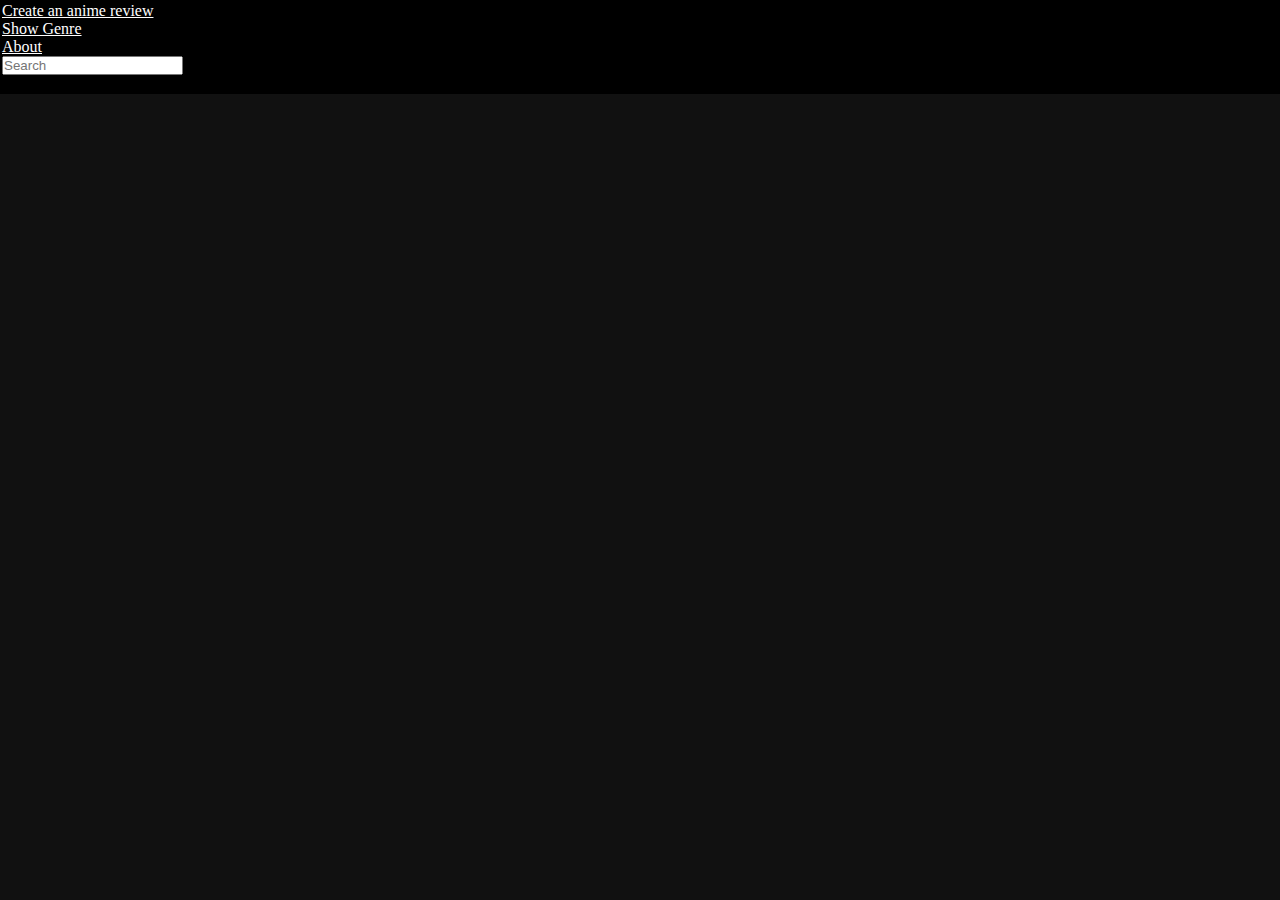
<file: index.html>
<!DOCTYPE html>
<html>
 <head>
   <link rel="stylesheet" href="css/main.css"/>
   <link rel="stylesheet" href="css/navbar.css"/>
   <title>AnimeReview</title>
 </head>
 <body>
   <noscript>This website relies on JavaScript for functionality. Could you please enable it to get the best experience possible when using this site</noscript>
   
   <!-- Div for navigation -->
   <div class="topnav" id="topnav">
    
	<!-- Div for links -->
	<div class="links">
		
		<!-- Div for important links -->
		<div class="important-links">
			<li><a href="https://github.com/animeReview/animeReview.github.io/new/version1/">Create an anime review</a></li>
			<li><a id="genre-link" href="javascript:void(0);">Show Genre</a></li>
			<li><a class="about-link" href="about.html">About</a></li>
		</div>
		
	  <!-- Div for genre -->
	  <div class="genre" id="genre" style="display:none;">
	   <span onclick="document.getElementById('genre').style.display = 'none'; document.getElementById('genre-link').style.display ='block'; document.getElementById('topnav').style.height = '90px';" style='color:white;'>X</span>
	   <ul>
	    <li><a href="anime/action/index.html">Action</a></li>
		<li><a href="anime/horror/index.html">Horror</a></li>
		<li><a href="anime/comedy/index.html">Comedy</a></li>
		<li><a href="anime/romance/index.html">Romance</a></li>
	   </ul>
	  </div>
	</div>
	
	<!-- Div for search bar -->
	<div class="searchbar">
		<form action="javascript:search()">
		   <input type="text" placeholder="Search" id="search">
	    </form>
	</div>
   </div> 
 
   <!-- Div for the user generated anime reviews -->
   <div class="anime-reviews" id="anime-reviews">
   </div>
   
   <!-- JavaScript code to function the search bar -->
   <script src="js/search.js"></script>
   
   <!-- JavaScript code to display the genre div -->
   <script>
   document.getElementById("genre-link").addEventListener("click", function(event){
	event.preventDefault();
	document.getElementById("genre").style.display = "block";
	
	this.style.display = "none";
	
	document.getElementById("genre").style.background = "black";
	
	document.getElementById("genre").style.height = "100px";
	
	document.getElementById("genre").style.width = "100px";
   });
   </script>
	 
   <!-- JavaSCript file for the 404 -->
   <script src="js/404.js"></script>
 </body>
</html>
</file>
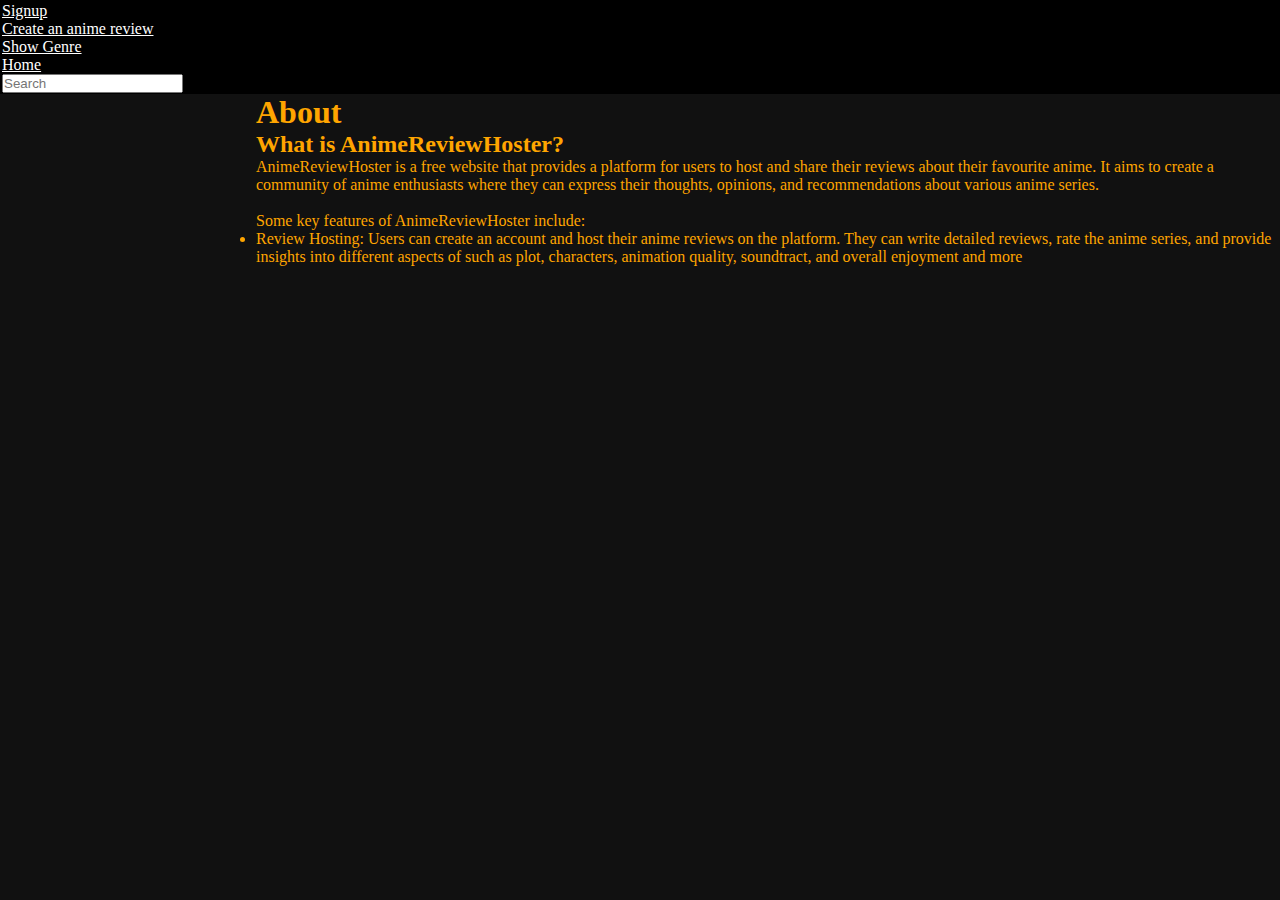
<file: about.html>
<!DOCTYPE html>
<html>
 <head>
   <link rel="stylesheet" href="css/navbar.css"/>
   <link rel="stylesheet" href="css/main.css"/>
   <title>About</title>
   <style>
   .about{
   margin-left:20%;
   }
   </style>
  </head>
  <body>
	<noscript>This website uses JavaScript for functionality. If you want the best experience possible please enable JavaScript</noscript>
	<!-- Div for navigation -->
	<div class="topnav" id="topnav">
  
		<!-- Div for links -->
		<div class="links">
		
			<!-- Div for important links -->
			<div class="important-links">
				<li><a href="signup.html">Signup</a></li>
				<li><a href="https://github.com/animeReview/animeReview.github.io/new/version1/">Create an anime review</a></li>
				<li><a id="genre-link" href="javascript:void(0);">Show Genre</a></li>
				<li><a href="index.html" class="about-link">Home</a></li>
			</div>
		
		<!-- Div for genre -->
		<div class="genre" id="genre" style="display:none;">
			<span onclick="document.getElementById('genre').style.display = 'none';document.getElementById('genre-link').style.display ='block'; document.getElementById('topnav').style.height = '50px';" style='color:white;'>X</span>
			<ul>
				<li><a href="anime/action/index.html">Action</a></li>
				<li><a href="anime/horror/index.html">Horror</a></li>
				<li><a href="anime/comedy/index.html">Comedy</a></li>
				<li><a href="anime/romance/index.html">Romance</a></li>
			</ul>
		</div>
	  </div>
	  <!-- Div for search bar -->
	  <div class="searchbar">
		<form action="javascript:search()">
		   <input type="text" placeholder="Search" id="search">
	    </form>
	  </div>
	</div>
   
   <!-- div for the about section -->
   <article class="about">
	  <h1>About</h1>
	  <h2>What is AnimeReviewHoster?</h2>
	  <p>AnimeReviewHoster is a free website that provides a platform for users to host and share their reviews about their favourite anime. It aims to create a community of anime enthusiasts where they can express their thoughts, opinions, and recommendations about various anime series.</p>
	  <br/>
	  <p>Some key features of AnimeReviewHoster include:</p>
	  <ul>
	   <li> <p>Review Hosting: Users can create an account and host their anime reviews on the platform. They can write detailed reviews, rate the anime series, and provide insights into different aspects of such as plot, characters, animation quality, soundtract, and overall enjoyment and more</p></li>
	  </ul>
   </article>
   
   <!-- JavaScript code to function the search bar -->
   <script src="js/search.js"></script>
   
   <!-- JavaScript code to display the genre div -->
   <script>
   document.getElementById("genre-link").addEventListener("click", function(event){
	event.preventDefault();
	document.getElementById("genre").style.display = "block";
	this.style.display = "none";
	
	document.getElementById("genre").style.background = "black";
	
	document.getElementById("genre").style.height = "100px";
	
	document.getElementById("genre").style.width = "100px";
   }); 
    </script>
   </body>
  </html>
</file>
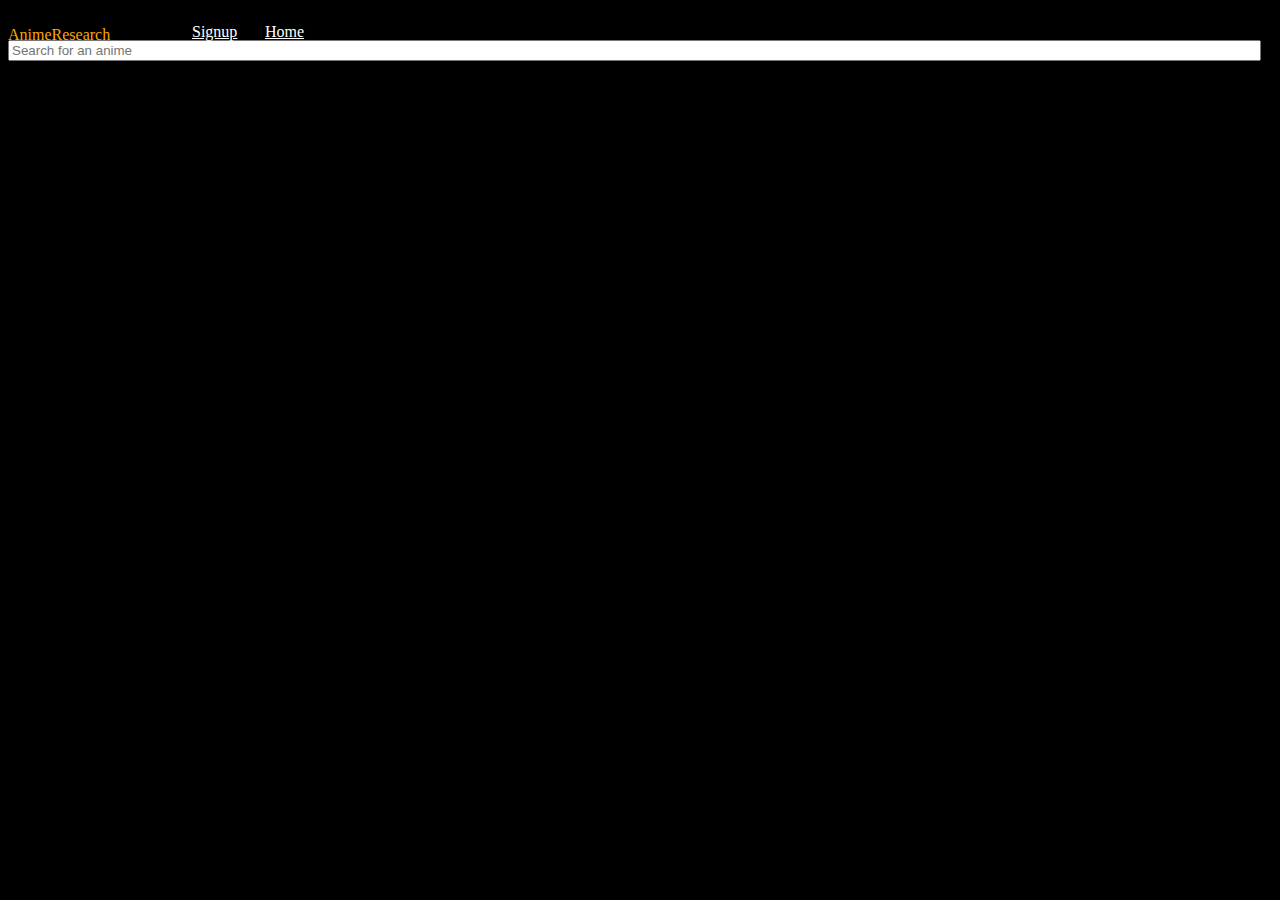
<file: nav.html>
<html>
  <head>
	<link rel="stylesheet" href="css/nav/style.css"/>
  	<title>AnimeResearch | Navigatation bar</title>  
  </head>
  <body>
     <script src="js/nav/search.js"></script>
     <script src="js/nav/navbarDisplay.js"></script>
     <noscript>Please enable JavaScript!</noscript>
     <div class="nav" id="nav">
        <span onclick='closeNav();'>X</span>
	<p class="logo">AnimeResearch</p>
	<form action="javascript:search()">
	 	 <input type="search" value="" placeholder="Search for an anime" id="search">
       	</form>
        <ul>
    	 <li><a href="index.html" class="homeLink">Home</a></li>
         <li><a href="signup.php" class="signupLink">Signup</a></li>
        </ul>
     </div>
   </body>
</html>
</file>
<file: css/main.css>
.anime-reviews{
 margin-left:40%;
 color:orange;
 }
 
 body{
 background-color: #111;
 color:orange;
}

*{
 padding:0;
 position:0;
 margin:0;
 }
 
 a{
  color:white;
}

a:hover{
 color:orange;
}
</file>
<file: css/navbar.css>
.topnav{
 border:2px solid black;
 background-color:black;
 height:90px;
}

#genre-link{
 display:flex;
 left:13%;
 top:2.3%;
 }
 
 .topnav li{
  color:black;
}
</file>
<file: css/nav/style.css>
body{
 background-color:black;
}
a{
 color:white;
}
.nav{
 background-color:#000;
 height:50px;
 width:auto;
}
a:hover{
  color:orange;
}
noscript{
  color:orange;
}
input{
 width:97.9%;
 position:absolute;
 bottom:93.2%;
}
.nav p{
 margin:0;
 padding:0;
 color:orange;
}
.signupLink{ 
 position:absolute;
 top:2.5%;
 left:15%;
}
.homeLink{
 position:absolute;
 top:2.5%;
 left:20.7%;
}
</file>
